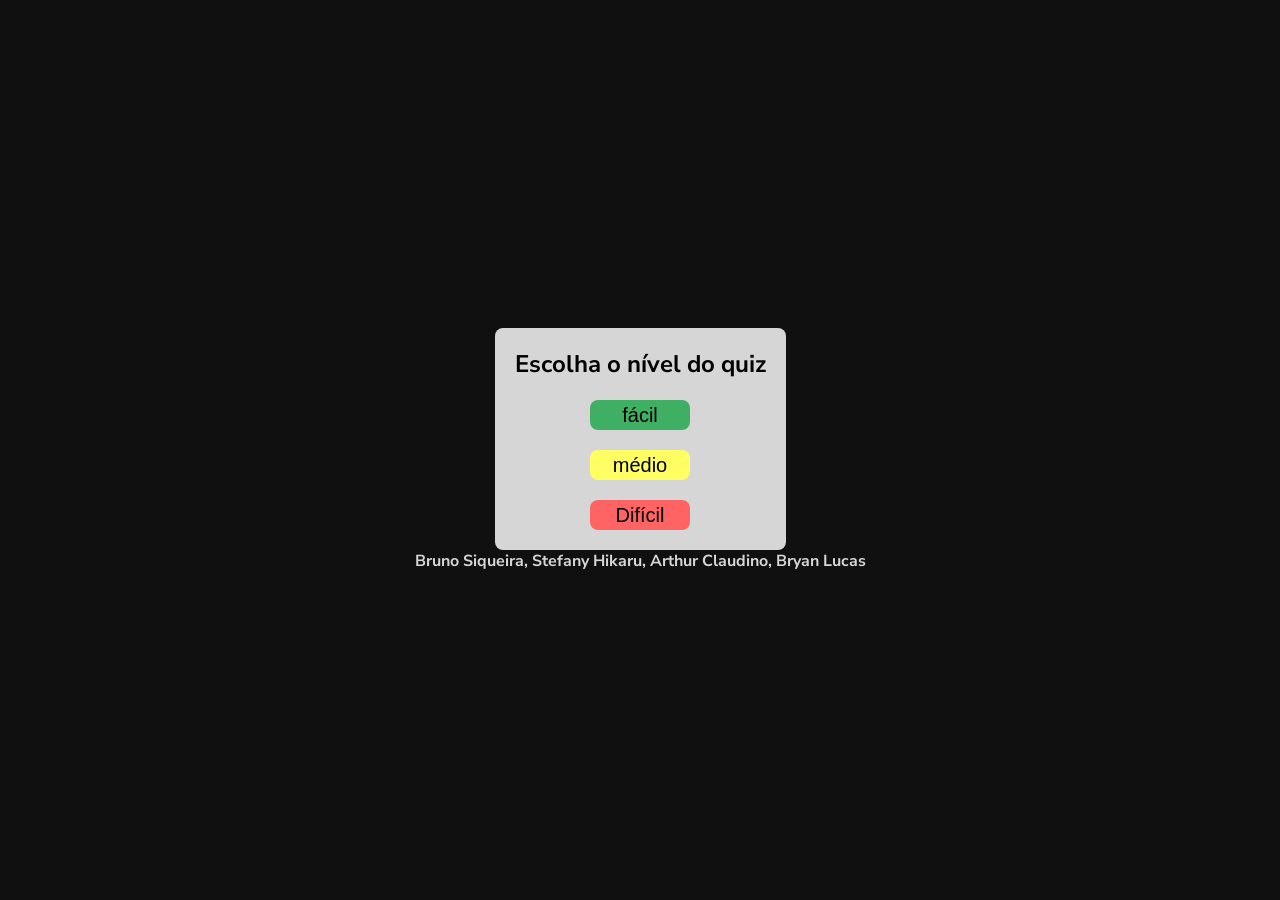
<file: index.html>
<!DOCTYPE html>
<html lang="en">
<head>
    <meta charset="UTF-8">
    <meta name="viewport" content="width=device-width, initial-scale=1.0">
    <title>Document</title>
    <style>
        @import url('https://fonts.googleapis.com/css2?family=Nunito+Sans:ital,opsz,wght@0,6..12,200..1000;1,6..12,200..1000&display=swap');

        :root{
            --escuro: #111010;
            --claro: #d6d6d6;
            --fonte: 'Nunito Sans', sans-serif;
        }

        body{
            background-color: var(--escuro);
            justify-content: center;
            align-items: center;
            display: flex;
            font-family: var(--fonte);
            min-height: 100vh;
            flex-direction: column;
        }

        main{
            display: flex;
            justify-content: center;
            align-items: center;
            flex-direction: column;
            text-align: center;
            padding: 20px;
            height: auto;
            width: auto;
            background-color: var(--claro);
            border-radius: 8px;
        }

        .nivel{
            border: none;
            width: 100px;
            border-radius: 8px;
            font-size: 20px;
            height: 30px;
        }

        .niveis{
            display: flex;
            flex-direction: column;
            gap: 20px;
            justify-content: center;
            align-items: center;
        }

        *{
            margin: 0;
            padding: 0;
            box-sizing: border-box;
        }

        .nomes{
            color: var(--claro);
        }

        #facil{
            background-color: rgb(63, 175, 100);
        }

        #medio{
            background-color: rgb(255, 255, 100);
        }

        #dificil{
            background-color: rgb(255, 100, 100);
        }
    </style>
</head>
<body>
    <main>
        <div class="niveis">
        <h2>Escolha o nível do quiz</h2>
        <a href="hikaru.html">
            <button class="nivel" id="facil">fácil</button></a><a href="quizmedio.html">
            <button class="nivel" id="medio">médio</button></a><a href="quizdificil.html">
            <button class="nivel" id="dificil">Difícil</button></a>
        </div>
    </main>
    <div class="nomes">
        <h4>Bruno Siqueira, Stefany Hikaru, Arthur Claudino, Bryan Lucas</h4>
    </div>
</body>
</html>
</file>
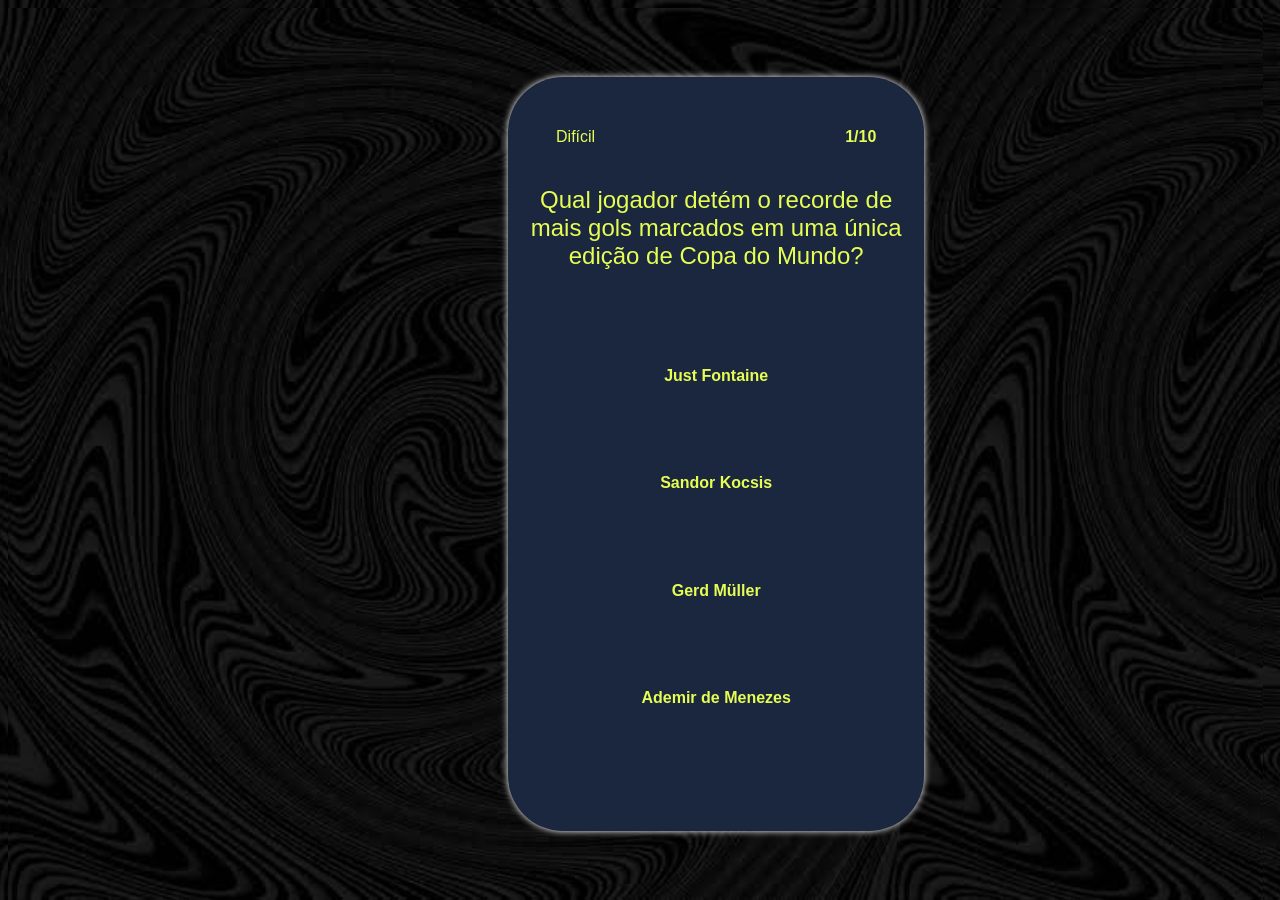
<file: quizdificil.html>
<!DOCTYPE html>
<html lang="pt-br">
<head>
    <meta charset="UTF-8">
    <meta name="viewport" content="width=device-width, initial-scale=1.0">
    <title>Quiz Fácil</title>
    <link rel="icon" href="assets/icon.png">
    <link rel="stylesheet" href="quiz.css">
</head>
<body>
    <div class="card">
        <div class="hd-container">
            <p class="texto" id="quiz-nivel">
                "Nível do quiz"
            </p>

            <p class="texto" id="progresso">
                1/10
            </p>
        </div>

        <div class="pergunta-container">
            <p class="texto" id="pergunta">
                "pergunta"
            </p>
        </div>

        <div class="btn-container">
            <button class="btn" id="asw-1">
                "resposta 1"
            </button>

            <button class="btn" id="asw-2">
                "resposta 2"
            </button>

            <button class="btn" id="asw-3">
                "resposta 3"
            </button>

            <button class="btn" id="asw-4">
                "resposta 4"
            </button>
        </div>
    </div>
    
    <script src="quizdificil.js"></script>
</body>
</html>
</file>
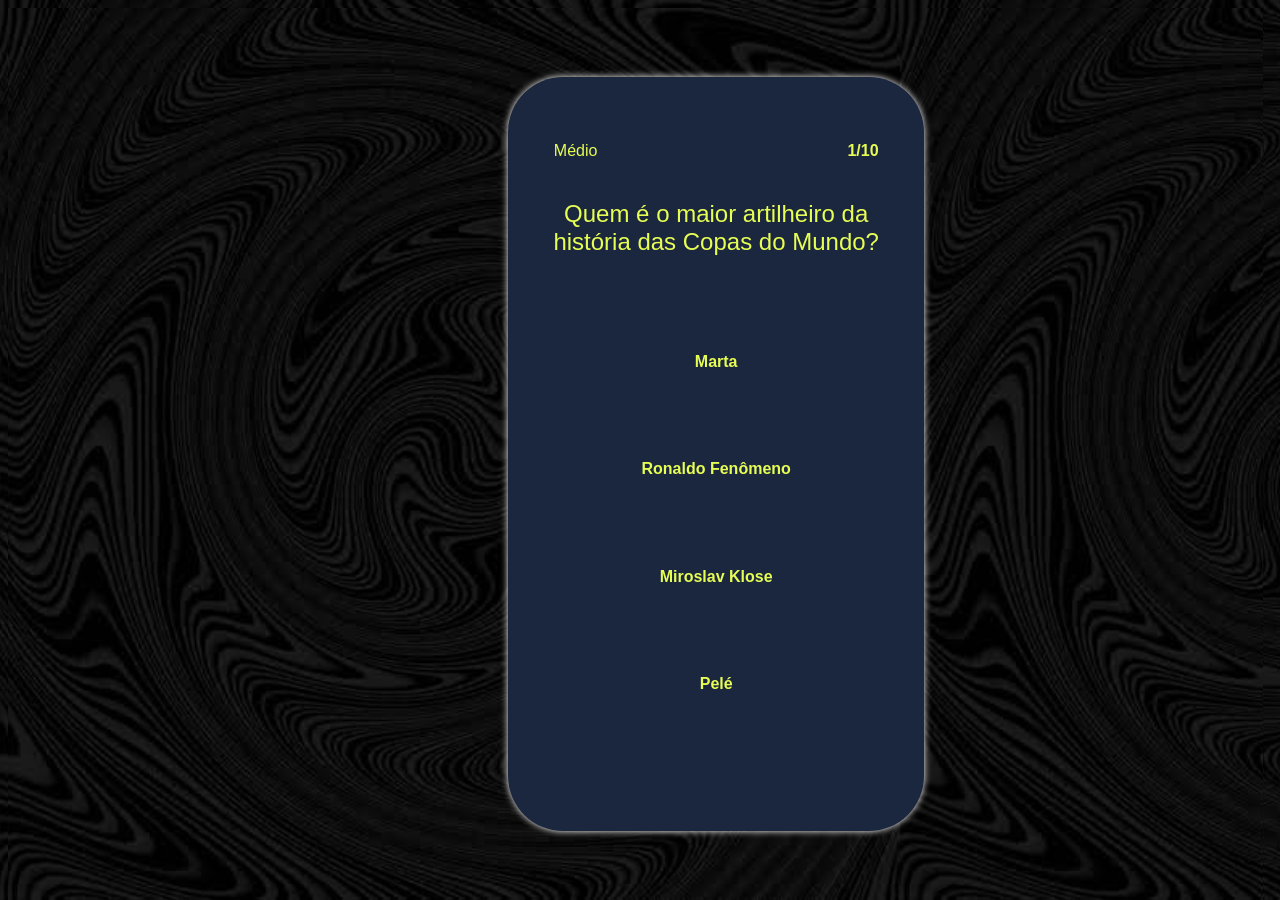
<file: quizmedio.html>
<!DOCTYPE html>
<html lang="pt-br">
<head>
    <meta charset="UTF-8">
    <meta name="viewport" content="width=device-width, initial-scale=1.0">
    <title>Quiz Fácil</title>
    <link rel="icon" href="assets/icon.png">
    <link rel="stylesheet" href="quiz.css">
</head>
<body>
    <div class="card">
        <div class="hd-container">
            <p class="texto" id="quiz-nivel">
                "Nível do quiz"
            </p>

            <p class="texto" id="progresso">
                1/10
            </p>
        </div>

        <div class="pergunta-container">
            <p class="texto" id="pergunta">
                "pergunta"
            </p>
        </div>

        <div class="btn-container">
            <button class="btn" id="asw-1">
                "resposta 1"
            </button>

            <button class="btn" id="asw-2">
                "resposta 2"
            </button>

            <button class="btn" id="asw-3">
                "resposta 3"
            </button>

            <button class="btn" id="asw-4">
                "resposta 4"
            </button>
        </div>
    </div>
    
    <script src="quizmedio.js"></script>
</body>
</html>
</file>
<file: quiz.css>
:root {
    --verde: #204f56;
    --limao: #e6fd53;
    --branco: #fefffd;
    --azul: #b9cdff;
    --azul-escuro: #1b263f;
    --preto: #0f0f0f;
}

html, body {
    display: flex;
    justify-content: center;
    flex-direction: column;
    flex-wrap: wrap;

    max-height: 100vh;
    max-width: 100vi;
    height: 100%;
    width: 99%;

    margin-bottom: 0;

    background-image: url(assets/fundo.png);
    background-size: contain;
}

.texto {
    font-family: "Nunito Sans", sans-serif;
    font-optical-sizing: auto;
    font-style: normal;
    font-variation-settings:
        "wdth" 100,
        "YTLC" 500;
    
    color: var(--limao);
}

.card {
    display: flex;
    justify-content: center;
    align-items: center;
    flex-direction: column;
    flex-wrap: wrap;
    margin-left: 500px;
    background-color: var(--azul-escuro);
    border-radius: 55px;
    padding: 20px;

    height: 80%;
    width: 30%;

    box-shadow: var(--branco) 0px 0px 7px 0px;
}

.hd-container {
    display: flex;
    gap: 250px;
}

#quiz-nivel {
    margin-top: 0;
    color: var(--limao);
    font-weight: 545;
}

#progresso {
    margin-top: 0;
    color: var(--limao);
    font-weight: 550;
}

.pergunta-container {
    display: flex;
    justify-content: center;
    align-items: center;
    flex-wrap: wrap;
    font-size: 1.5em;
    font-weight: 500;
    text-align: center;
}

.btn-container {
    display: flex;
    justify-content: center;
    align-items: center;
    flex-direction: column;
    flex-wrap: wrap;
    gap: 20px;

    height: 68%;
    width: 90%;
}

.btn {
    font-family: "Nunito Sans", sans-serif;
    font-optical-sizing: auto;
    font-weight: 600;
    font-style: normal;
    font-variation-settings:
        "wdth" 100,
        "YTLC" 500;
    font-size: 1em;
    
    background:
        linear-gradient(var(--verde)) padding-box,
        linear-gradient(90deg, var(--branco), var(--limao)) border-box;
    

    color: var(--limao);

    height: 18%;
    width: 80%;

    border: 2px solid transparent;
    border-radius: 50px;

    cursor: pointer;
}
</file>
